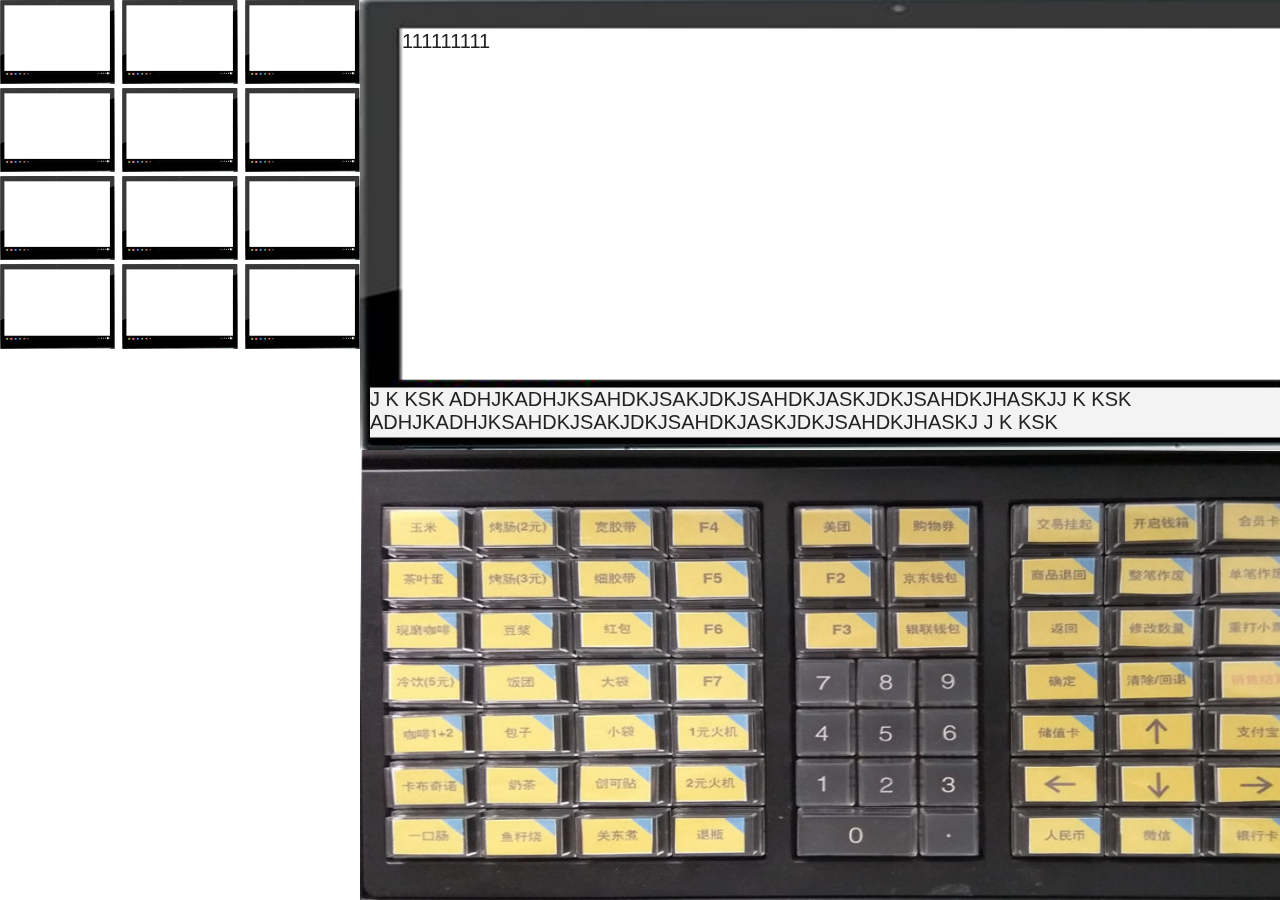
<file: index.html>
<!DOCTYPE html>
<html lang="en">

<head>
    <meta charset="UTF-8">
    <meta name="viewport" content="width=device-width, initial-scale=1.0">
    <meta http-equiv="X-UA-Compatible" content="ie=edge">
    <link rel="stylesheet" href="css/pos.css">
    <title>index</title>
</head>

<body class="pos_body">
    <div class="pos_container">
        <div class="pos_container pos_main">
            <div class="pos_box pos_im_list_box">
                <div class="pos_im_list">
                    <div class="pos_im_im">
                        <img src="./images/screen.PNG" alt="11">
                    </div>
                    <div class="pos_im_im">
                        <img src="./images/screen.PNG" alt="11">
                    </div>
                    <div class="pos_im_im">
                        <img src="./images/screen.PNG" alt="11">
                    </div>
                    <div class="pos_im_im">
                        <img src="./images/screen.PNG" alt="11">
                    </div>
                    <div class="pos_im_im">
                        <img src="./images/screen.PNG" alt="11">
                    </div>
                    <div class="pos_im_im">
                        <img src="./images/screen.PNG" alt="11">
                    </div>
                    <div class="pos_im_im">
                        <img src="./images/screen.PNG" alt="11">
                    </div>
                    <div class="pos_im_im">
                        <img src="./images/screen.PNG" alt="11">
                    </div>
                    <div class="pos_im_im">
                        <img src="./images/screen.PNG" alt="11">
                    </div>
                    <div class="pos_im_im">
                        <img src="./images/screen.PNG" alt="11">
                    </div>
                    <div class="pos_im_im">
                        <img src="./images/screen.PNG" alt="11">
                    </div>
                    <div class="pos_im_im">
                        <img src="./images/screen.PNG" alt="11">
                    </div>
                </div>
            </div>
            <div class="pos_box pos_major">
                <div class="pos_major_text">
                    <div class="pos_major_content">111111111</div>
                    <div class="pos_major_key">
                        J K KSK ADHJKADHJKSAHDKJSAKJDKJSAHDKJASKJDKJSAHDKJHASKJJ K KSK ADHJKADHJKSAHDKJSAKJDKJSAHDKJASKJDKJSAHDKJHASKJ
                        J K KSK ADHJKADHJKSAHDKJSAKJDKJSAHDKJASKJDKJSAHDKJHASKJJ K KSK ADHJKADHJKSAHDKJSAKJDKJSAHDKJASKJDKJSAHDKJHASKJ
                    </div>
                    <div class="pos_confirm">
                        确认
                    </div>
                </div>
                <div class="pos_major_operate">

                </div>
            </div>
            <div class="pos_box pos_list">
                <ul>
                    <li class="pos_list_title">列表名</li>
                    <li>
                        <span class="pos_list_no">100</span>
                        <span class="pos_list_content">捐款撒谎的空间撒谎的健康撒谎空间都会看见撒旦户籍卡收到捐款</span>
                    </li>
                    <li>
                        <span class="pos_list_no">1</span>
                        <span class="pos_list_content">我是dad金卡收到捐款撒谎的空间撒谎的健康撒谎空间都会看见撒旦户籍卡收到捐款</span>
                    </li>
                    <li>
                        <span class="pos_list_no">1</span>
                        <span class="pos_list_content">见撒旦户籍卡收到捐款</span>
                    </li>
                    <li>
                        <span class="pos_list_no">1</span>
                        <span class="pos_list_content">见撒旦户籍卡收到捐款</span>
                    </li>
                    <li>
                        <span class="pos_list_no">1</span>
                        <span class="pos_list_content">见撒旦户籍卡收到捐款</span>
                    </li>
                    <li>
                        <span class="pos_list_no">1</span>
                        <span class="pos_list_content">见撒旦户籍卡收到捐款</span>
                    </li>
                    <li>
                        <span class="pos_list_no">1</span>
                        <span class="pos_list_content">见撒旦户籍卡收到捐款</span>
                    </li>
                    <li>
                        <span class="pos_list_no">1</span>
                        <span class="pos_list_content">见撒旦户籍卡收到捐款</span>
                    </li>
                    <li>
                        <span class="pos_list_no">1</span>
                        <span class="pos_list_content">见撒旦户籍卡收到捐款</span>
                    </li>
                    <li>
                        <span class="pos_list_no">1</span>
                        <span class="pos_list_content">见撒旦户籍卡收到捐款</span>
                    </li>
                    <li>
                        <span class="pos_list_no">1</span>
                        <span class="pos_list_content">见撒旦户籍卡收到捐款</span>
                    </li>
                    <li>
                        <span class="pos_list_no">1</span>
                        <span class="pos_list_content">见撒旦户籍卡收到捐款</span>
                    </li>
                    <li>
                        <span class="pos_list_no">1</span>
                        <span class="pos_list_content">见撒旦户籍卡收到捐款</span>
                    </li>

                </ul>
            </div>
        </div>
    </div>
</body>

</html>
</file>
<file: css/pos.css>
/* reset */
html,
body {
    height: 100%;
    color: #222222;
    font-family: -apple-system, BlinkMacSystemFont, "PingFang SC", "Helvetica Neue", STHeiti, "Microsoft Yahei", Tahoma, Simsun, sans-serif;
}

html,
body,
p,
h2,
ul,
li,
input,
select,
button {
    margin: 0;
    padding: 0;
}

input {
    border: 0
}

a {
    text-decoration: none;
}
ul{
    list-style-type: none;
}
/* end reset */
/* layout */
.pos_body{
    min-width: 1800px;
}
.pos_container{
    width: 100%;
    height: 100%;
    font-size: 0;
}
.pos_box{
    display:inline-block;
    vertical-align: top;
    font-size: 16px;
}
/* end  */
/* pos_im_list */
.pos_im_list_box{
    width: 20%;
}
    .pos_im_list{
        width: 100%;
        display: flex;
        justify-content: space-between;
        flex-wrap: wrap;
    }
    .pos_im_im{
        width: 32%;
    }
    .pos_im_im img{
        width: 100%;
    }
/* end */
/* pos_major 中间部分 */
    .pos_major{
        width: 60%;  
        height: 100%;
    }
    .pos_major_text{
        position: relative;
        width: calc(100% - 84px);
        padding: 30px 42px;
        background: url("../images/screen.PNG") no-repeat;
        background-size: 100% 100%;
        height: calc(50% - 60px);
        font-size: 20px;
    }
    .pos_major_content{
        width: 100%;
    }
    .pos_major_key{
        position: absolute;
        left: 10px;
        bottom: 0;
        transform: translate(0,-25%);
        width: 86%;
        height: 50px;
        background: #f3f3f3;
        overflow: hidden;

    }
    .pos_confirm{
        position: absolute;
        right: 10px;
        bottom: 0;
        transform: translate(0,-25%);
        padding: 0 0 0 10px;
        width: 100px;
        height: 50px;
        text-align: center;
        letter-spacing: 10px;
        line-height: 50px;
        border-radius: 10px;
        background: #f3f3f3;
        cursor: pointer;
    }
    .pos_major_operate{
        background: url("../images/pos.png") no-repeat;
        background-size: 100% 100%;
        height: 50%;
    }
/*  :end*/

/* pos list 列表 */
        .pos_list{
            width: calc(20% - 3px);
            height: calc(100% - 3px);
            border-left: #f3f3f3 3px solid;
            border-top: #f3f3f3 3px solid;
            
        }
        .pos_list ul{
            width: 100%;
            height: 100%;
            overflow-x:hidden;
            overflow-y:auto; 
        }
        .pos_list_title{
            width: 100%;
            height: 40px;
            line-height: 40px;
            text-align: center;
            color: #222222;
            font-size: 22px;
            font-weight: bold;
        }
        .pos_list ul li{
            width: 100%;
            /* height: 70px; */
            /* line-height: 70px; */
            padding: 20px 0;
            border-bottom: 1px solid #f3f3f3;
        }
        .pos_list_no{
            position: relative;
            display: inline-block;
            width: 20%;
            height: 100%;
            vertical-align: middle;
            text-align: center;
        }
        .pos_list_no::after{
            content: "";
            position: absolute;
            top: 50%;
            left: 50%;
            transform: translate(-50%,-50%);
            width: 40px;
            height: 40px;
            border-radius: 40px;
            background: #f3f3f3;
            z-index: -1;

        }
        .pos_list_content{
            display: inline-block;
            width: 76%;
            height: 100%;
            vertical-align: middle;
        }
/* end */
</file>
